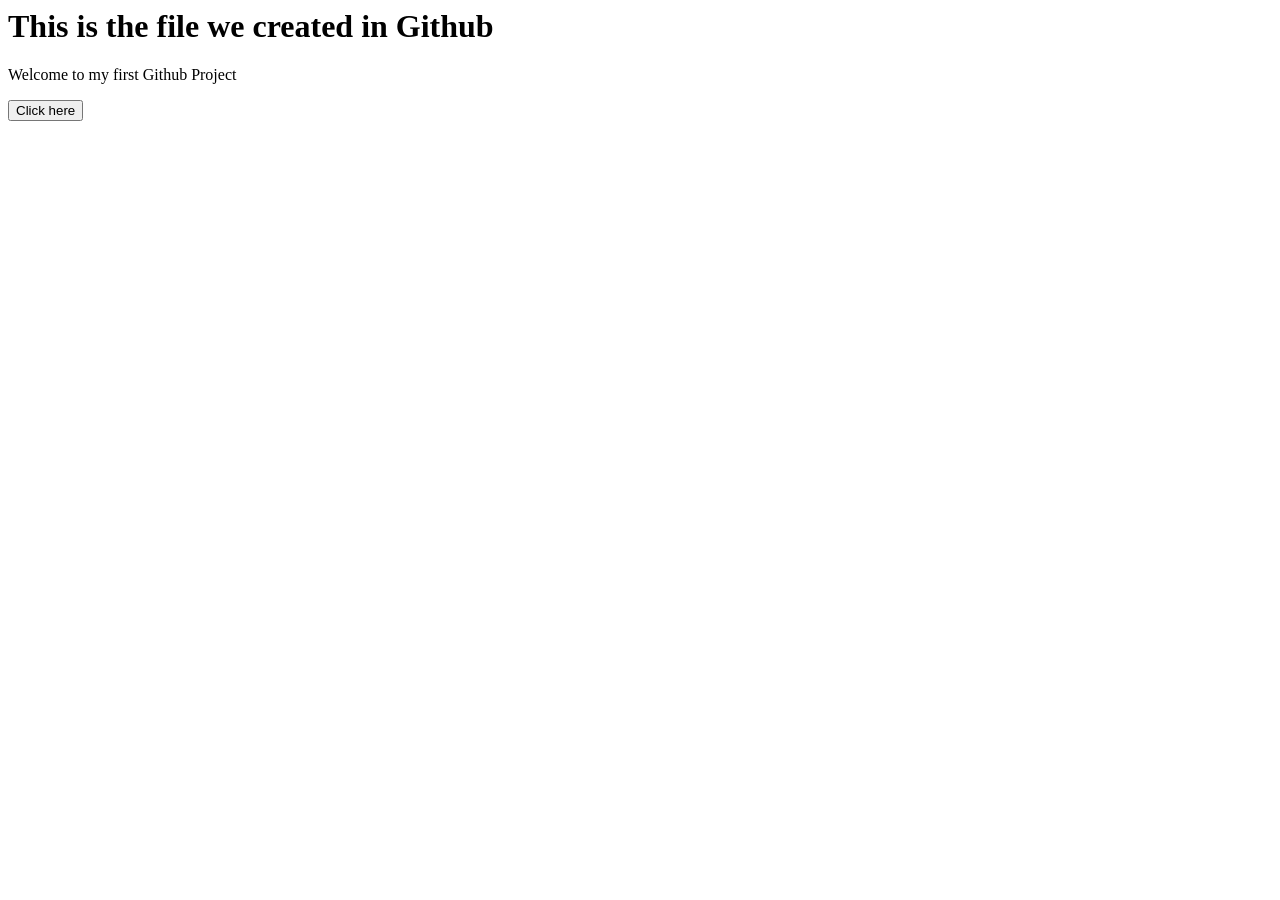
<file: index.html>
<html>
  <head>
    <title>Test Github</title>
  </head>
  <body>
    <h1>This is the file we created in Github</h1>
    <p>
      Welcome to my first Github Project
    </p>
    <button>
      Click here
    </button>
  </body>
</html>
</file>
